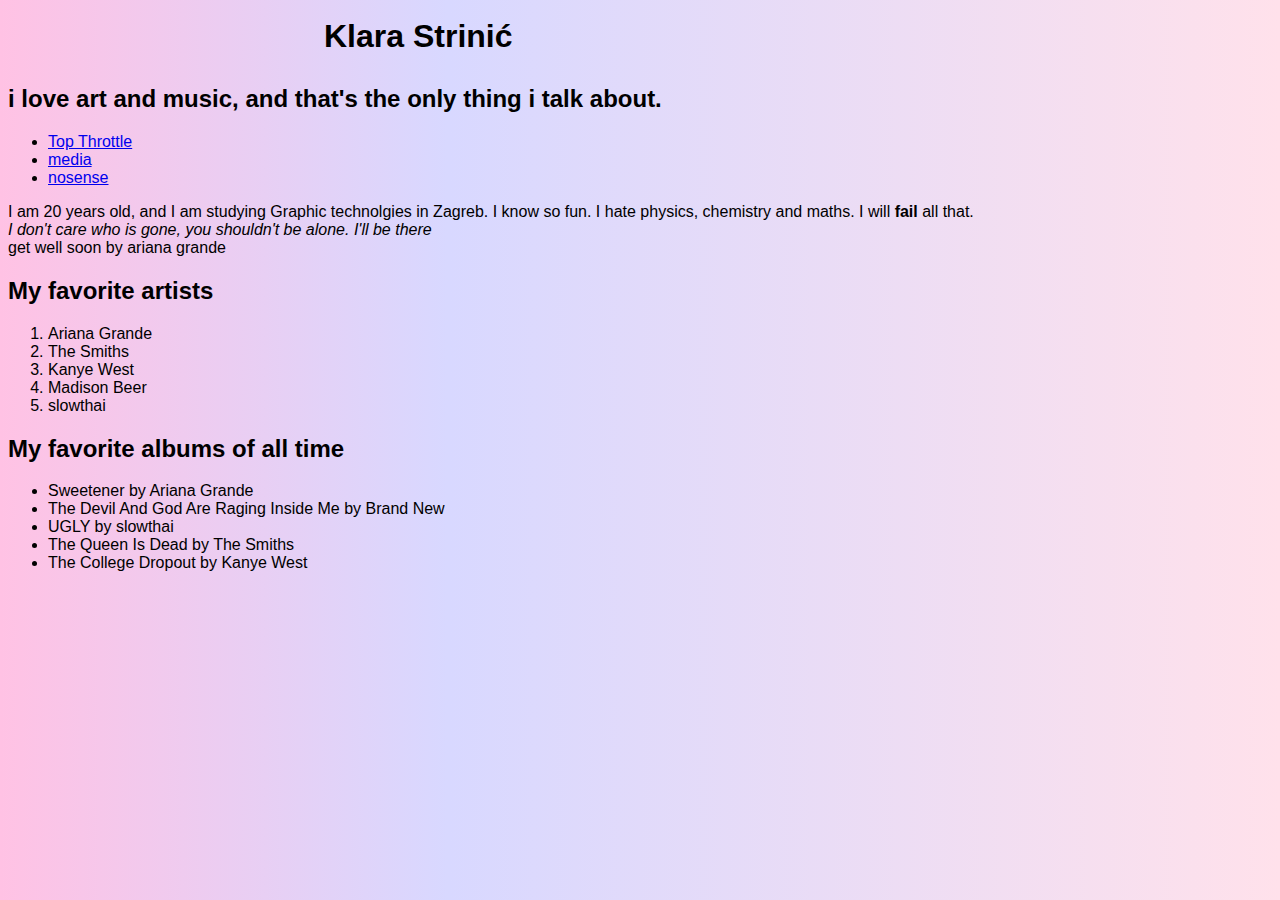
<file: index.html>
<!DOCTYPE html>
<html> 
    <head>
<link rel="stylesheet" href="styles.css">
<link rel="stylesheet" href="https://fonts.googleapis.com/css?family=Sofia">
    </head>

<body>
   
<!-- naslov !-->
<h1>Klara Strinić</h1>
<!--drugi naslov-->
<h2>i love art and music, and that's the only thing i talk about.</h2>
<!--lista sa linkovima-->
<nav>
<ul>
<li><a href="https://www.topthrottle.co.uk"> Top Throttle</a></li>
<li><a href="media.html">media</a> </li>
<li><a href="https://www.orimi.com/pdf-test.pdf">nosense</a> </li>
</ul>
</nav>
<!--paragraf-->
<p>
    I am 20 years old, and I am studying Graphic technolgies in Zagreb. I know so fun. I hate physics, chemistry and maths. I will <b>fail</b> all that. <br> 
    <i>I don't care who is gone, you shouldn't be alone. I'll be there</i> <BR>
        get well soon by ariana grande <br>
</p>

<!--lista uredjena-->
<h2>My favorite artists</h2>
<ol>
<li>Ariana Grande</li>
<li>The Smiths</li>
<li>Kanye West</li>
<li>Madison Beer</li>
<li>slowthai</li></ol>
<!--lista neuredjena-->
<h2>My favorite albums of all time</h2>
<ul>
    <li>Sweetener by Ariana Grande </li>
    <li>The Devil And God Are Raging Inside Me by Brand New</li>
    <li>UGLY by slowthai</li>
    <li>The Queen Is Dead by The Smiths</li>
    <li>The College Dropout by Kanye West</li>
</ul>

</body>
</html>
</file>
<file: styles.css>
body {
background: rgb(255,194,228);
background: linear-gradient(90deg, rgba(255,194,228,1) 0%, rgba(216,216,255,1) 35%, rgba(255,225,235,1) 100%);}

body {
    font-family: "DM Sans", sans-serif;
    font-optical-sizing: auto;
    font-weight: <weight>;
    font-style: normal;
}

h1, .media {
    margin: auto;
    width: 50%;
    padding: 10px;
  
}

img {
    border: 2px solid black;
  outline: paleturquoise 10px;
  margin: auto;  
  padding: 20px;
}
</file>
